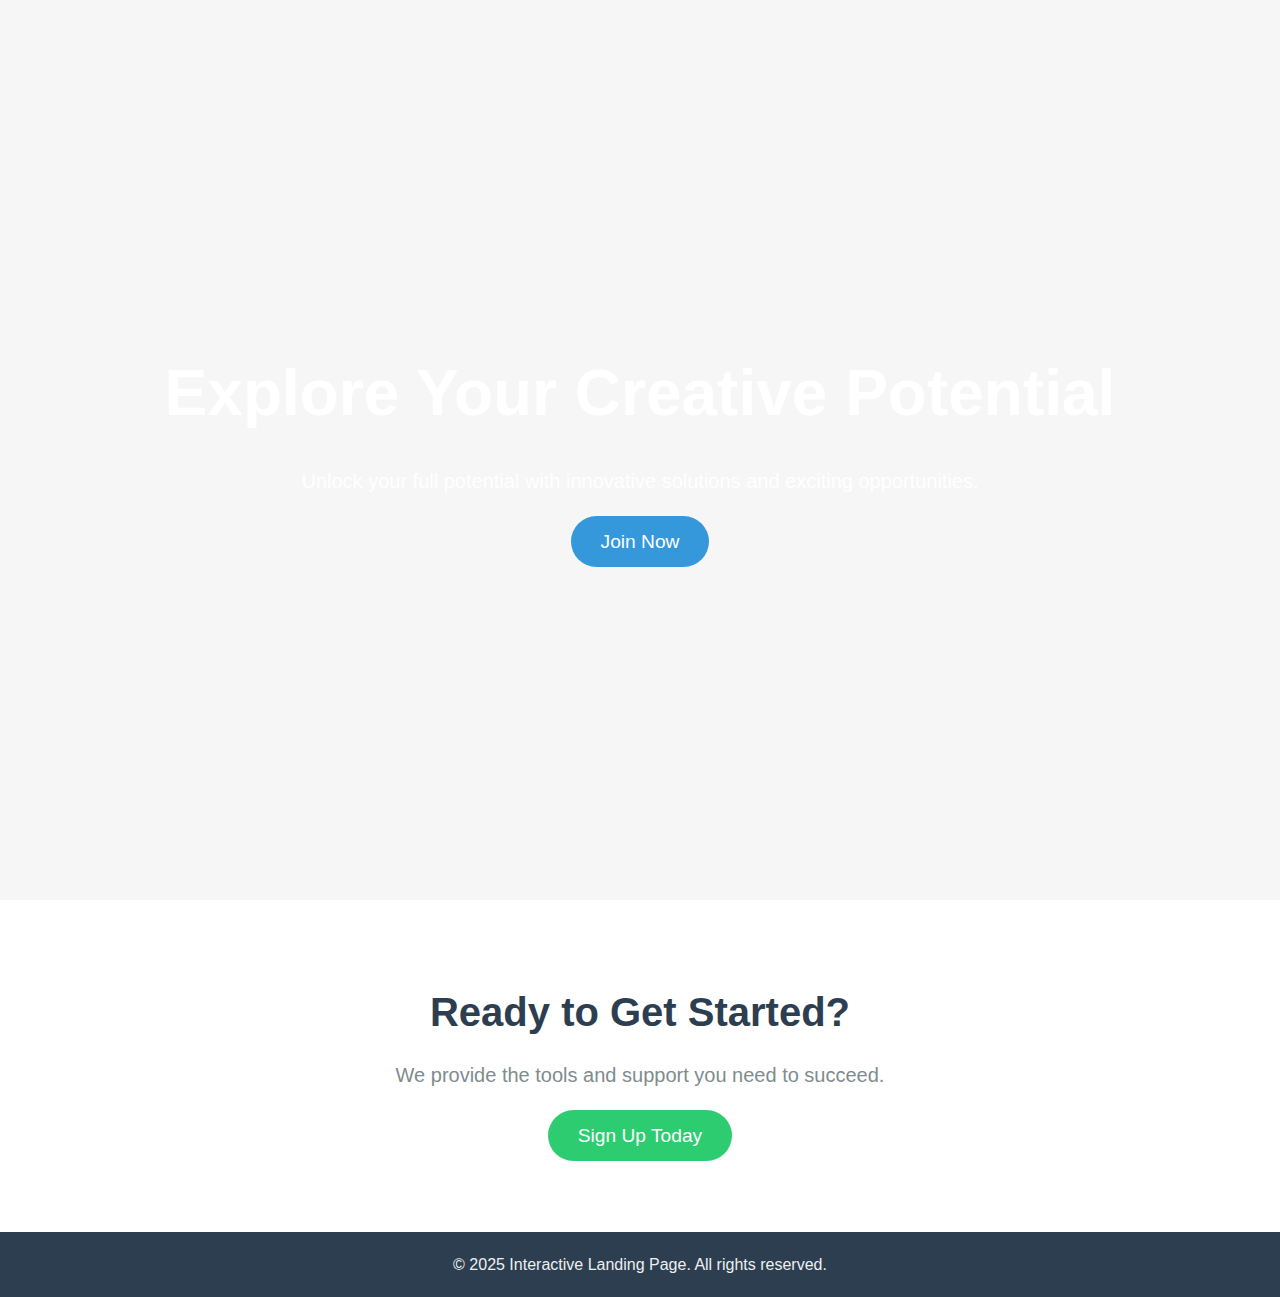
<file: LMS/Data_Input_WebApp/frontend/index.html>
<!DOCTYPE html>
<html lang="en">
<head>
  <meta charset="UTF-8">
  <meta name="viewport" content="width=device-width, initial-scale=1.0">
  <title>Interactive Landing Page</title>
  <link rel="stylesheet" href="styles.css">
</head>
<body>
  <section class="hero">
    <div class="hero-content">
      <h1>Explore Your Creative Potential</h1>
      <p>Unlock your full potential with innovative solutions and exciting opportunities.</p>
      <a href="#cta" class="cta-button">Join Now</a>
    </div>
  </section>

  <section id="cta" class="cta-section">
    <div class="cta-content">
      <h2>Ready to Get Started?</h2>
      <p>We provide the tools and support you need to succeed.</p>
      <a href="#" class="cta-action">Sign Up Today</a>
    </div>
  </section>

  <footer>
    <p>&copy; 2025 Interactive Landing Page. All rights reserved.</p>
  </footer>
</body>
</html>
</file>
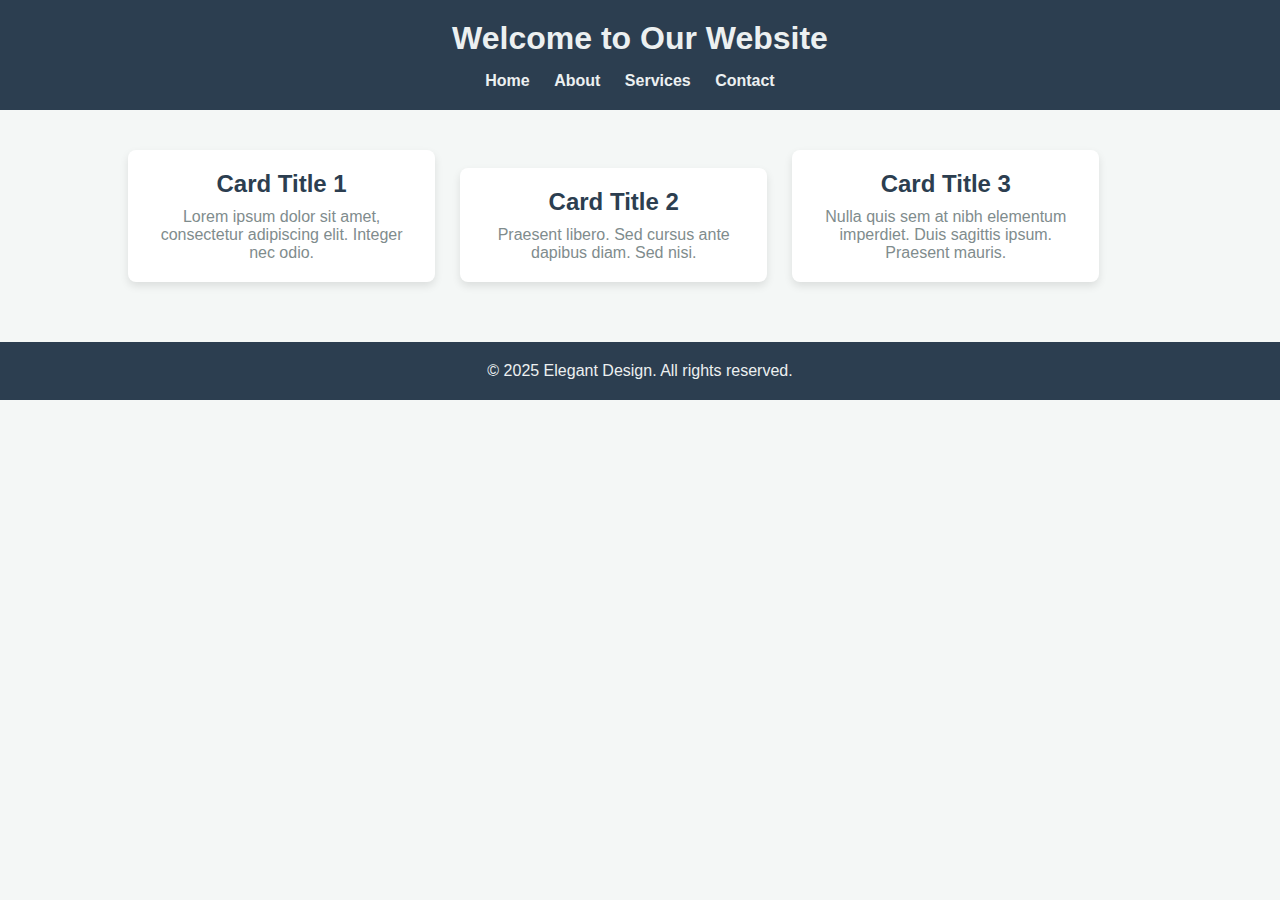
<file: LMS/Results_View_WebApp/frontend/index.html>
<!DOCTYPE html>
<html lang="en">
<head>
  <meta charset="UTF-8">
  <meta name="viewport" content="width=device-width, initial-scale=1.0">
  <title>Elegant Design</title>
  <link rel="stylesheet" href="styles.css">
</head>
<body>
  <header>
    <div class="container">
      <h1>Welcome to Our Website</h1>
      <nav>
        <ul>
          <li><a href="#">Home</a></li>
          <li><a href="#">About</a></li>
          <li><a href="#">Services</a></li>
          <li><a href="#">Contact</a></li>
        </ul>
      </nav>
    </div>
  </header>

  <section class="main-content">
    <div class="container">
      <div class="card">
        <h2>Card Title 1</h2>
        <p>Lorem ipsum dolor sit amet, consectetur adipiscing elit. Integer nec odio.</p>
      </div>
      <div class="card">
        <h2>Card Title 2</h2>
        <p>Praesent libero. Sed cursus ante dapibus diam. Sed nisi.</p>
      </div>
      <div class="card">
        <h2>Card Title 3</h2>
        <p>Nulla quis sem at nibh elementum imperdiet. Duis sagittis ipsum. Praesent mauris.</p>
      </div>
    </div>
  </section>

  <footer>
    <p>&copy; 2025 Elegant Design. All rights reserved.</p>
  </footer>
</body>
</html>
</file>
<file: LMS/Data_Input_WebApp/frontend/styles.css>
* {
    margin: 0;
    padding: 0;
    box-sizing: border-box;
}

body {
    font-family: 'Arial', sans-serif;
    background-color: #f4f4f4c7;
    color: #333;
    line-height: 1.6;
}

h1,h2,p {
    margin: 0;
}

a {
    text-decoration: none;
}

.hero {
    background: url('https://via.placeholder.com/1500') no-repeat center center/cover;
    height: 100vh;
    display: flex;
    justify-content: center;
    align-items: center;
    color: #fff;
    text-align: center;
    position: relative;
}

.hero-content h1 {
    font-size: 4rem;
    margin-bottom: 20px;
    font-weight: 700;
}

.hero-content p {
    font-size: 1.25rem;
    margin-bottom: 30px;
}

.cta-button {
    font-size: 1.2rem;
    background-color: #3498db;
    color: #fff;
    padding: 15px 30px;
    border-radius: 50px;
    transition: background-color 0.3s ease;
}

.cta-button:hover {
    background-color: #2980b9;
}

.cta-section {
    background-color: #fff;
    padding: 80px 20px;
    text-align: center;
}

.cta-section h2 {
    font-size: 2.5rem;
    color: #2c3e50;
    margin-bottom: 15px;
}

.cta-section p {
    font-size: 1.25rem;
    color: #7f8c8d;
    margin-bottom: 30px;
}

.cta-action {
    font-size: 1.2rem;
    background-color: #2ecc71;
    color: #fff;
    padding: 15px 30px;
    border-radius: 50px;
    transition: background-color 0.3s ease;
}

.cta-action:hover {
    background-color: #27ae60;
}

footer {
    background-color: #2c3e50;
    color: #ecf0f1;
    text-align: center;
    padding: 20px 0;
    position: relative;
}

footer p {
    margin: 0;
}

@media (max-width: 768px) {
    .hero-content h1 {
        font-size: 3rem;
    }

    .hero-content p {
        font-size: 1rem;
    }

    .cta-section h2 {
        font-size: 2rem;
    }

    .cta-section p {
        font-size: 1rem;
    }
}
</file>
<file: LMS/Results_View_WebApp/frontend/styles.css>
* {
  margin: 0;
  padding: 0;
  box-sizing: border-box;
}

body {
  font-family: 'Arial', sans-serif;
  background-color: #f4f7f6;
  color: #333;
}

.container {
  width: 80%;
  margin: 0 auto;
}

header {
  background-color: #2c3e50;
  padding: 20px 0;
  text-align: center;
}

header h1 {
  color: #ecf0f1;
}

nav ul {
  list-style: none;
  padding: 0;
  margin-top: 15px;
}

nav ul li {
  display: inline;
  margin-right: 20px;
}

nav ul li a {
  color: #ecf0f1;
  text-decoration: none;
  font-weight: bold;
}

nav ul li a:hover {
  color: #3498db;
}

.main-content {
  padding: 40px 0;
}

.card {
  background-color: #fff;
  box-shadow: 0 4px 8px rgba(0, 0, 0, 0.1);
  padding: 20px;
  margin-bottom: 20px;
  text-align: center;
  border-radius: 8px;
  transition: transform 0.3s;
}

.card:hover {
  transform: translateY(-5px);
}

.card h2 {
  color: #2c3e50;
  margin-bottom: 10px;
}

.card p {
  color: #7f8c8d;
}

footer {
  background-color: #2c3e50;
  color: #ecf0f1;
  text-align: center;
  padding: 20px 0;
}

footer p {
  margin: 0;
}

@media (min-width: 768px) {
  .card {
    display: inline-block;
    width: 30%;
    margin-right: 2%;
  }

  .card:nth-child(3n) {
    margin-right: 0;
  }
}
</file>
